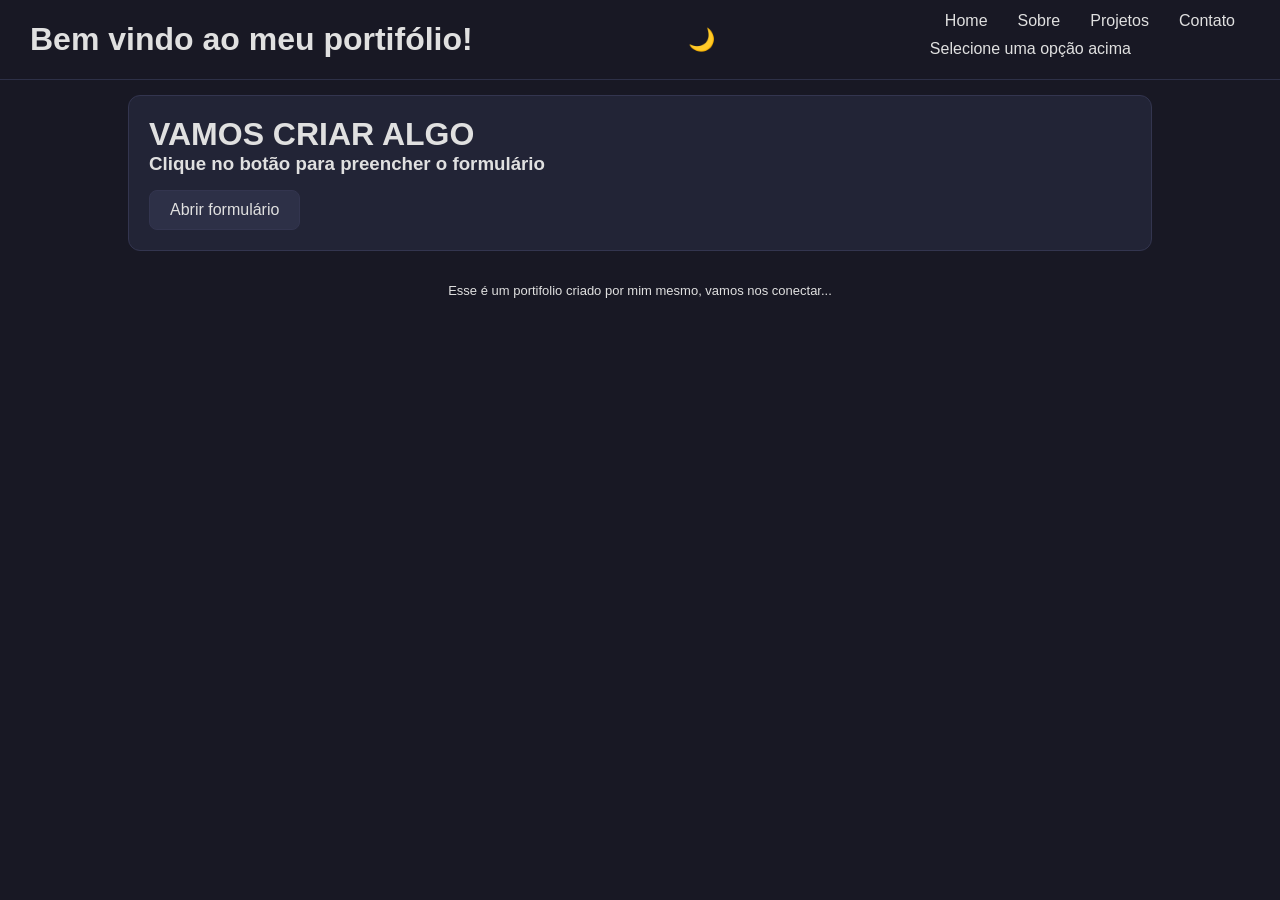
<file: Portfolio/contato.html>
<!DOCTYPE html>
<html lang="pt-br">
<head>
    <meta charset="UTF-8">
    <meta name="viewport" content="width=device-width, initial-scale=1.0">
    <title>Portifólio Pessoal</title>
    <link rel="stylesheet" href="css/style.css">
</head>

<body class="dark">
  <header class="cabecalho">
    <div>
        <h1>Bem vindo ao meu portifólio!</h1>
    </div>    

    <button id="themeBtn">🌙</button>

    <div class="alin-opcoes">
        <div class="opcoes">
            <a href="index.html">Home</a>
            <a href="sobre.html">Sobre</a>
            <a href="projetos.html">Projetos</a>
            <a href="contato.html">Contato</a>
        </div>
        <p>Selecione uma opção acima</p>    
    </div>
  </header>


    <main class="card">
        <h1>VAMOS CRIAR ALGO</h1>
        <h3>Clique no botão para preencher o formulário</h3>

        <button id="btnAbrirForm" class="btn-formulario">Abrir formulário</button>

        <form id="formContato" class="formulario-contato">
            <div class="grupo-campo">
                <label for="nome">Nome:</label>
                <input type="text" id="nome">
            </div>

            <div class="grupo-campo">
                <label for="email">E-mail:</label>
                <input type="email" id="email">
            </div>

            <div class="grupo-campo">
                <label for="telefone">Telefone:</label>
                <input type="text" id="telefone">
            </div>

            <div class="grupo-campo">
                <label for="mensagem">Mensagem:</label>
                <textarea id="mensagem" rows="4"></textarea>
            </div>

            <button type="submit" class="botao btn-enviar">Enviar Solicitação</button>
        </form>
    </main>

    <footer>
        <p>Esse é um portifolio criado por mim mesmo, vamos nos conectar...</p>
    </footer>
    <script src="js/script.js" defer></script></body>
</html>
</file>
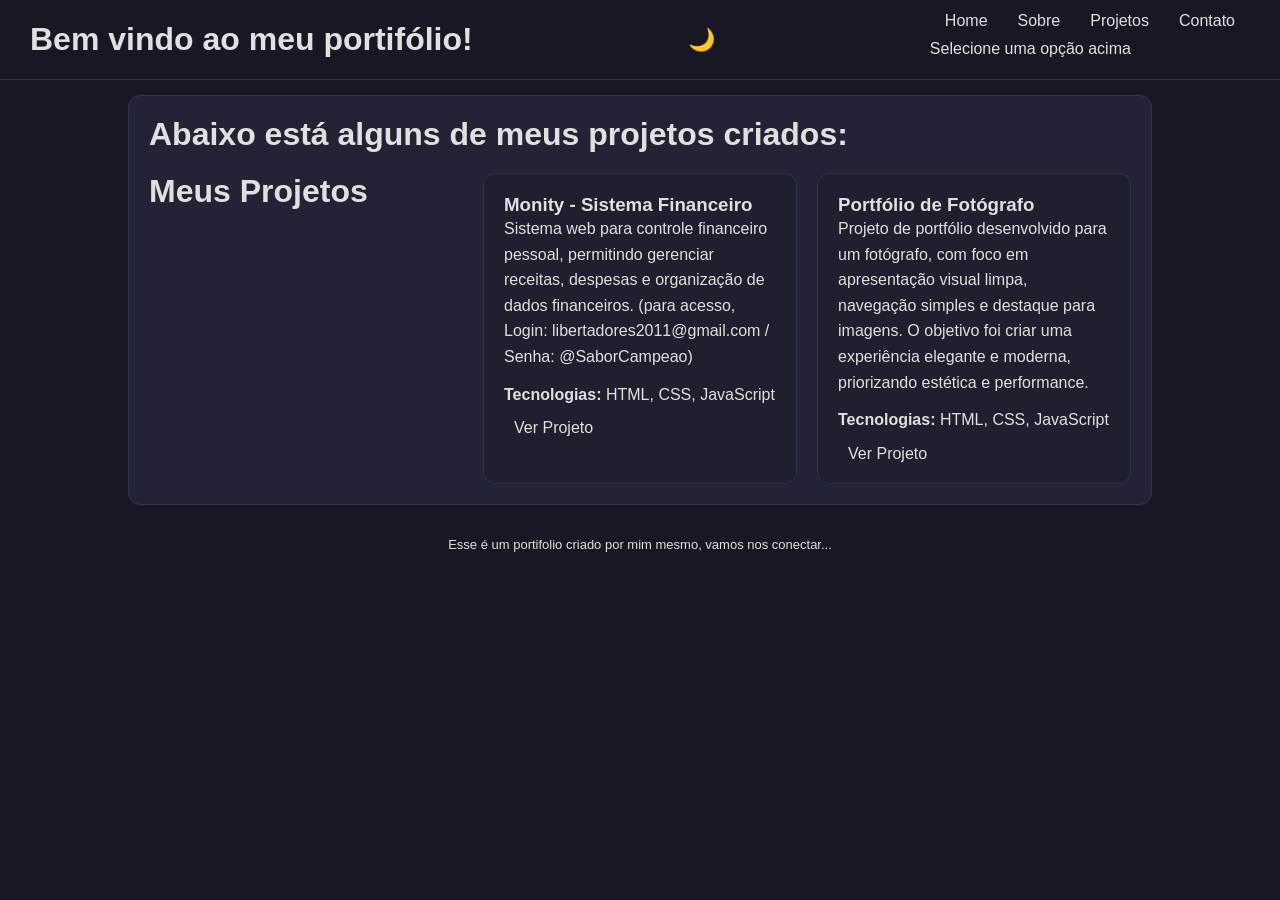
<file: Portfolio/projetos.html>
<!DOCTYPE html>
<html lang="pt-br">
<head>
    <meta charset="UTF-8">
    <meta name="viewport" content="width=device-width, initial-scale=1.0">
    <title>Portifólio Pessoal</title>
    <link rel="stylesheet" href="css/style.css">
</head>

<body class="dark">
  <header class="cabecalho">
    <div>
        <h1>Bem vindo ao meu portifólio!</h1>
    </div>    

    <button id="themeBtn">🌙</button>

    <div class="alin-opcoes">
        <div class="opcoes">
            <a href="index.html">Home</a>
            <a href="sobre.html">Sobre</a>
            <a href="projetos.html">Projetos</a>
            <a href="contato.html">Contato</a>
        </div>
        <p>Selecione uma opção acima</p>    
    </div>
  </header>


    <main class="card">
        <h1>Abaixo está alguns de meus projetos criados:</h1>

        <div class="projetos">
            <h1>Meus Projetos</h1>

            <div class="card-projeto">
                <h3>Monity - Sistema Financeiro</h3>

                <p>
                    Sistema web para controle financeiro pessoal, permitindo gerenciar receitas,
                    despesas e organização de dados financeiros.
                    (para acesso, Login: libertadores2011@gmail.com / Senha: @SaborCampeao)
                </p>

                <p><strong>Tecnologias:</strong> HTML, CSS, JavaScript</p>

                <div class="botoes">
                    <a href="https://finances-control2-0.vercel.app/" target="_blank" class="botao">
                    Ver Projeto
                    </a>
                </div>
            </div>

            <div class="card-projeto">
                <h3>Portfólio de Fotógrafo</h3>

                <p>
                    Projeto de portfólio desenvolvido para um fotógrafo, com foco em apresentação visual limpa, navegação simples e destaque para imagens. O objetivo foi criar uma experiência elegante e moderna, priorizando estética e performance.
                </p>

                <p><strong>Tecnologias:</strong> HTML, CSS, JavaScript</p>

            <div class="botoes">
                <a href="https://matheus-portfolio-zeta.vercel.app/" target="_blank" class="botao">
                Ver Projeto
                </a>
            </div>
            </div>
        </div>

    </main>

<footer>
    <p>Esse é um portifolio criado por mim mesmo, vamos nos conectar...</p>
</footer>
<script src="js/script.js" defer></script></body>
</html>
</file>
<file: Portfolio/css/style.css>
* {
    margin: 0;
    padding: 0;
    box-sizing: border-box;
}

p {
    line-height: 1.6;
    margin-bottom: 12px;
}

main {
    width: 80%;
    max-width: 1100px;
    margin-left: auto;
    margin-right: auto;
    display: block;
    position: relative;
}

body {
    font-family: Arial, Helvetica, sans-serif;
    display: flex;
    flex-direction: column;
    min-height: 100vh;
}

body.dark {
    background-color: #181824;
    color: #E0E0E0;
}

body.dark .card {
    background-color: #222436;
    border-width: 1px;
    border-style: solid;
    border-color: #33354f;
}

body.dark .card-projeto {
    background-color: #1e2030;
    border: 1px solid #2d3047;
}

body.dark .grupo-campo input {
    background-color: #1c1d2a;
    border: 1px solid #33354f;
    color: #E0E0E0;
}

body.dark .grupo-campo textarea {
    background-color: #1c1d2a;
    border: 1px solid #33354f;
    color: #E0E0E0;
}

body.dark .grupo-campo input:focus {
    border-color: #ffffff;
}

body.dark .grupo-campo textarea:focus {
    border-color: #ffffff;
}

body.dark .btn-enviar {
    background-color: #2d3047;
    border: 1px solid #33354f;
    color: #E0E0E0;
}

body.dark .btn-enviar:hover {
    background-color: #3b3f5c;
}

body.dark .btn-formulario {
    background-color: #2d3047;
    border: 1px solid #33354f;
    color: #E0E0E0;
}

body.dark .btn-formulario:hover {
    background-color: #3b3f5c;
}

body.light {
    background-color: #F8F9FA;
    color: #212121;
}

body.light .card {
    background-color: #ffffff;
    border: 1px solid #d1d1d1;
    box-shadow: 0px 0px 8px #e0e0e0;
}

body.light .card-projeto {
    background-color: #ffffff;
    border: 1px solid #e0e0e0;
    box-shadow: 0px 2px 5px #eeeeee;
}

body.light .grupo-campo input {
    background-color: #ffffff;
    border: 1px solid #cccccc;
    color: #212121;
}

body.light .grupo-campo textarea {
    background-color: #ffffff;
    border: 1px solid #cccccc;
    color: #212121;
}

body.light .grupo-campo input:focus {
    border-color: #000000;
}

body.light .grupo-campo textarea:focus {
    border-color: #000000;
}

body.light .btn-enviar {
    background-color: #e0e0e0;
    border: 1px solid #cccccc;
    color: #212121;
}

body.light .btn-enviar:hover {
    background-color: #d1d1d1;
}

body.light .btn-formulario {
    background-color: #212121;
    color: #ffffff;
}

body.light .btn-formulario:hover {
    background-color: #333333;
}

.card {
    border-radius: 12px;
    padding: 20px;
    margin-top: 15px;
    margin-bottom: 15px;
}

.cabecalho {
    display: flex;
    justify-content: space-between;
    align-items: center;
    padding-top: 15px;
    padding-bottom: 15px;
    padding-left: 30px;
    padding-right: 30px;
    width: 100%;
    height: 80px;
    z-index: 1000;
}

body.dark .cabecalho {
    background-color: #181824;
    border-bottom: 1px solid #2d3047;
}

body.light .cabecalho {
    background-color: #ffffff;
    border-bottom: 1px solid #e0e0e0;
}

.opcoes {
    display: flex;
    align-items: center;
}

.opcoes a {
    color: inherit;
    text-decoration: none;
    padding: 6px 10px;
    border-radius: 8px;
    margin-left: 5px;
    margin-right: 5px;
}

.opcoes a:hover {
    background-color: #555555;
    color: #ffffff;
}

.opcoes p {
    cursor: pointer;
    padding: 6px 10px;
    border-radius: 8px;
    margin-left: 5px;
    margin-right: 5px;
}

.opcoes p:hover {
    background-color: #555555;
    color: #ffffff;
}

.botao {
    color: inherit;
    text-decoration: none;
    padding: 6px 10px;
    border-radius: 8px;
}

.botao:hover {
    background-color: #555555;
    color: #ffffff;
}

.projetos {
    display: grid;
    grid-template-columns: repeat(auto-fill, minmax(300px, 1fr));
    gap: 20px;
    margin-top: 20px;
}

.card-projeto {
    padding: 20px;
    border-radius: 12px;
}

.card-projeto:hover {
    border-color: #888888;
}

#themeBtn {
    font-size: 22px;
    cursor: pointer;
    border: none;
    background: transparent;
    padding: 6px 10px;
    border-radius: 8px;
}

.foto-texto {
    display: flex;
    align-items: center;
}

img {
    height: 200px;
    margin-right: 20px;
}

footer {
    text-align: center;
    padding: 15px;
    font-size: 13px;
}

.btn-formulario {
    display: inline-block;
    padding: 10px 20px;
    font-size: 16px;
    border-radius: 8px;
    border: none;
    cursor: pointer;
    margin-top: 15px;
    color: inherit;
}

.formulario-contato {
    display: none;
    margin-top: 20px;
    width: 100%;
}

.grupo-campo {
    margin-bottom: 12px;
}

.grupo-campo label {
    display: block;
    margin-bottom: 5px;
    font-size: 14px;
}

.grupo-campo input {
    width: 100%;
    padding: 10px;
    border-radius: 6px;
    font-family: inherit;
    outline: none;
}

.grupo-campo textarea {
    width: 100%;
    padding: 10px;
    border-radius: 6px;
    font-family: inherit;
    outline: none;
    resize: none;
}

.btn-enviar {
    width: 100%;
    cursor: pointer;
    padding: 10px;
    text-align: center;
    font-size: 16px;
    border-radius: 8px;
    margin-top: 10px;
}

@media (max-width: 768px) {
    main {
        width: 92%;
        margin-top: 100px;
        margin-bottom: 40px;
    }

    .card {
        padding: 16px;
    }

    .cabecalho {
        flex-direction: column;
        height: auto;
        padding: 15px;
    }

    .opcoes {
        flex-direction: column;
        width: 100%;
        text-align: center;
    }

    .opcoes a, .opcoes p, .botao {
        padding: 8px 12px;
        font-size: 15px;
        margin-top: 5px;
    }

    .foto-texto {
        flex-direction: column;
    }

    img {
        height: 150px;
        margin-right: 0px;
        margin-bottom: 15px;
    }

    .formulario-contato {
        margin-top: 15px;
    }

    .grupo-campo input, 
    .grupo-campo textarea {
        padding: 12px;
    }

    .btn-formulario,
    .btn-enviar {
        padding: 12px;
        font-size: 15px;
    }
}
</file>
